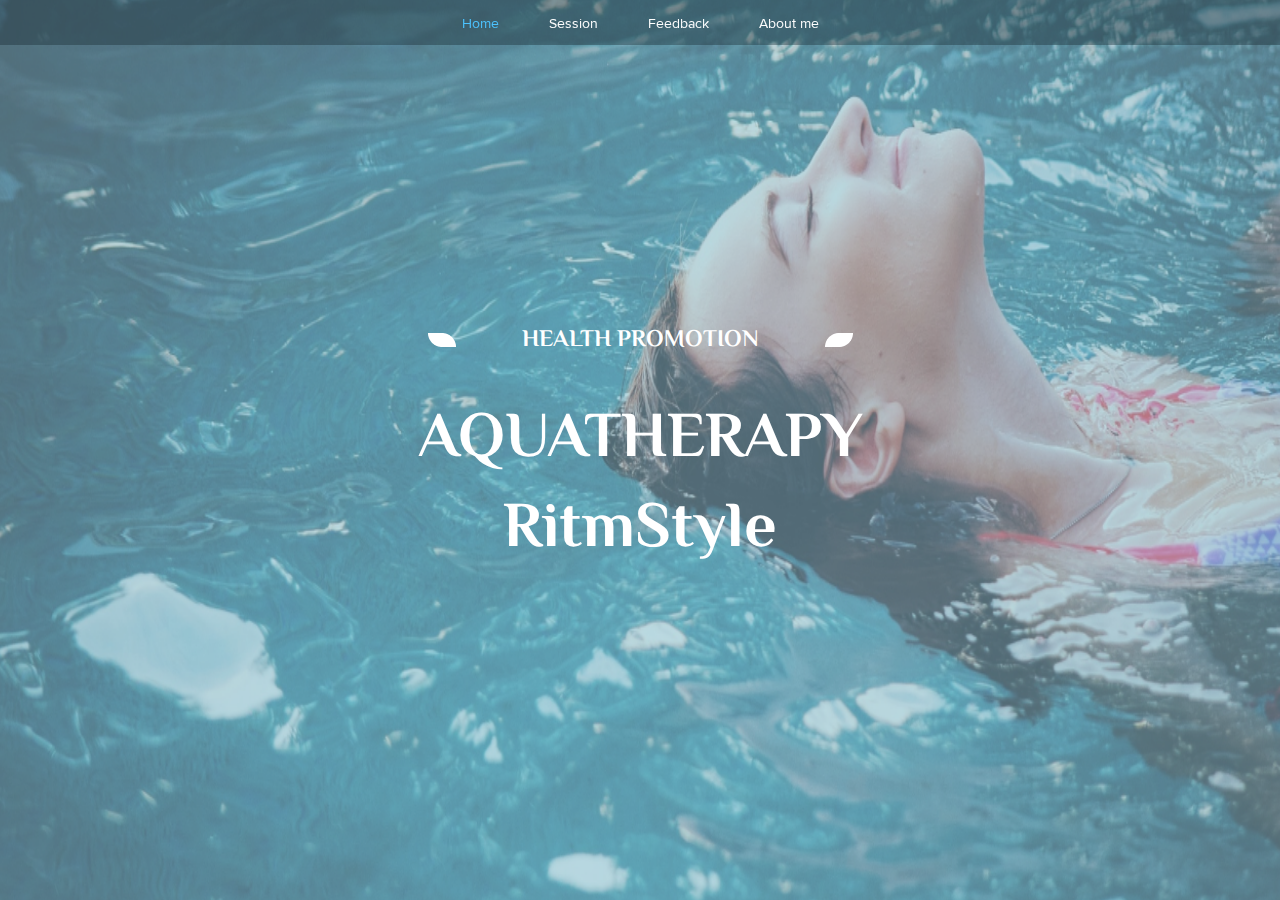
<file: index.html>
<!DOCTYPE html>
<html lang="en">

<head>
    <meta charset="UTF-8">
    <meta name="viewport" content="width=device-width, initial-scale=1.0">
    <title>Animation Preview</title>
    <link rel="stylesheet" href="./style/index.css" />
    <link rel="preconnect" href="https://fonts.googleapis.com">
    <link rel="preconnect" href="https://fonts.gstatic.com" crossorigin>
    <link href="https://fonts.googleapis.com/css2?family=El+Messiri:wght@400..700&display=swap" rel="stylesheet">
    <link rel="icon" href="./img/favicon.ico">
</head>

<body>
    <header>
        <ul class="header-list">
            <li><a id="headerLink" href="#main">Home</a></li>
            <li><a id="headerLink" href="#session">Session</a></li>
            <li><a id="headerLink" href="#feedback">Feedback</a></li>
            <li><a id="headerLink" href="#about">About me</a></li>
        </ul>
    </header>

    <div class="main show">
        <div class="content animation-container">
            <div data-moveContainer class="main-content dFlex-column_center">
                <img data-move src="./img/top_bg.png" class="main-content_bg" alt="">
                <div data-move class="dFlex-column_center">
                    <div class="main-content_text_container dFlex">
                        <img src="./img/left_title.png" alt="">
                        <h1 class="main-content_text_title MessiriHight">HEALTH PROMOTION</h1>
                        <img src="./img/right_titile.png" alt="">
                    </div>
                    <div>
                        <h2 class="main-content_text_subtitle MessiriHight"> AQUATHERAPY
                            RitmStyle</h2>
                    </div>
                </div>
            </div>
        </div>
    </div>
    <div class="session hidden">
        <div data-move="" class="content">
            <div class=" dFlex session-text_container ">
                <img src="./img/left_session.png" alt="">
                <h2 class="MessiriHight">Sessions RitmStyle</h2>
                <img src="./img/right_session.png" alt="">
            </div>
            <div class="session-cardList dFlex">
                <div data-rotateContainer class="animation-container">
                    <div data-rotate class=" session-cardItem hidden ">
                        <img src="./img/card_bg.png" alt="">
                        <h3 class="MessiriHight">Standard RitmStyle</h3>
                    </div>
                </div>
                <div data-rotateContainer class="animation-container">
                    <div data-rotate class="session-cardItem hidden">
                        <img src="./img/card_bg.png" alt="">
                        <h3>RitmStyle for family</h3>
                    </div>
                </div>
            </div>
        </div>
    </div>
    <div data-moveContainer class="feedback hidden">
        <div class="content">
            <div class="animation-container">
                <div data-move class="feedback_title">
                    <img src="./img/left_session.png" alt="">
                    <h2 class="MessiriHight">Feedback</h2>
                    <img src="./img/right_session.png" alt="">
                </div>
            </div>

            <ul data-roundaboutContainer class="feedback-roundabout_container">
                <li data-roundabout class="feedback-roundabout_item">
                    <h3 class="feedback-roundabout_item-title">Kira Ivanova</h3>
                    <p class="feedback-roundabout_item-text">Lorem ipsum dolor sit amet, consectetur adipiscing elit.
                        Netus diam risus morbi nulla dictum.
                        Urna mi orci gravida
                        placerat amet, eu, aliquet facilisis aliquet. Dolor praesent nam ornare fringilla enim nibh
                        donec sit imperdiet. Amet,
                        diam duis eu sit et. Volutpat vestibulum a lectus sed blandit.
                        Venenatis urna mattis eu enim molestie iaculis et aliquet. Velit in pellentesque vestibulum
                        phasellus orci. Fermentum
                        sed phasellus aliquam nulla non aenean. Quisque id nunc, mauris potenti a massa. Fermentum at
                        elit, convallis leo dolor
                        aliquet id elementum. Ullamcorper sociis et cum bibendum in egestas. Diam, urna, sed tempus
                        mollis aliquam elit.
                        Facilisi nam nulla pulvinar mauris vel lacinia venenatis.</p>
                </li>
                <li data-roundabout class="feedback-roundabout_item ">
                    <h3 class="feedback-roundabout_item-title">Kira Ivanova</h3>
                    <p class="feedback-roundabout_item-text">Lorem ipsum dolor sit amet, consectetur adipiscing elit.
                        Netus diam risus morbi nulla dictum.
                        Urna mi orci
                        gravida
                        placerat amet, eu, aliquet facilisis aliquet. Dolor praesent nam ornare fringilla enim nibh
                        donec sit imperdiet.
                        Amet,
                        diam duis eu sit et. Volutpat vestibulum a lectus sed blandit.
                        Venenatis urna mattis eu enim molestie iaculis et aliquet. Velit in pellentesque vestibulum
                        phasellus orci.
                        Fermentum
                        sed phasellus aliquam nulla non aenean. Quisque id nunc, mauris potenti a massa. Fermentum at
                        elit, convallis
                        leo dolor
                        aliquet id elementum. Ullamcorper sociis et cum bibendum in egestas. Diam, urna, sed tempus
                        mollis aliquam elit.
                        Facilisi nam nulla pulvinar mauris vel lacinia venenatis.</p>
                </li>
                <li data-roundabout class="feedback-roundabout_item">
                    <h3 class="feedback-roundabout_item-title">Kira Ivanova</h3>
                    <p class="feedback-roundabout_item-text">Lorem ipsum dolor sit amet, consectetur adipiscing elit.
                        Netus diam risus morbi nulla dictum.
                        Urna mi orci
                        gravida
                        placerat amet, eu, aliquet facilisis aliquet. Dolor praesent nam ornare fringilla enim nibh
                        donec sit imperdiet.
                        Amet,
                        diam duis eu sit et. Volutpat vestibulum a lectus sed blandit.
                        Venenatis urna mattis eu enim molestie iaculis et aliquet. Velit in pellentesque vestibulum
                        phasellus orci.
                        Fermentum
                        sed phasellus aliquam nulla non aenean. Quisque id nunc, mauris potenti a massa. Fermentum at
                        elit, convallis
                        leo dolor
                        aliquet id elementum. Ullamcorper sociis et cum bibendum in egestas. Diam, urna, sed tempus
                        mollis aliquam elit.
                        Facilisi nam nulla pulvinar mauris vel lacinia venenatis.</p>
                </li>
                <li data-roundabout class="feedback-roundabout_item">
                    <h3 class="feedback-roundabout_item-title">Kira Ivanova</h3>
                    <p class="feedback-roundabout_item-text">Lorem ipsum dolor sit amet, consectetur adipiscing elit.
                        Netus diam risus morbi nulla dictum.
                        Urna mi orci
                        gravida
                        placerat amet, eu, aliquet facilisis aliquet. Dolor praesent nam ornare fringilla enim nibh
                        donec sit imperdiet.
                        Amet,
                        diam duis eu sit et. Volutpat vestibulum a lectus sed blandit.
                        Venenatis urna mattis eu enim molestie iaculis et aliquet. Velit in pellentesque vestibulum
                        phasellus orci.
                        Fermentum
                        sed phasellus aliquam nulla non aenean. Quisque id nunc, mauris potenti a massa. Fermentum at
                        elit, convallis
                        leo dolor
                        aliquet id elementum. Ullamcorper sociis et cum bibendum in egestas. Diam, urna, sed tempus
                        mollis aliquam elit.
                        Facilisi nam nulla pulvinar mauris vel lacinia venenatis.</p>
                </li>

            </ul>
        </div>
    </div>
    <div class="about hidden">
        <div class="content"><div data-centerRotateContainer class="about-container animation-container">
            <div data-centerRotate class="about-container_item_text MessiriHight">
                <p>Hello, friend. My name is Dmitry, and this site is a mini-preview of a smaller part of the animations I can do. I
                    can
                    do
                    various kinds of transition animations, transformation animations, different kinds of illumination (and
                    everything
                    related to them) and so on. If you need some special animation for your website or app, I'd be happy to help
                    you.
                </p>
            </div>
            <div class="about-container_item_img"><img src="./img/iStock-840862716.jpg" alt=""></div></div>
            </div>
        </div>
    <script type="module" src="./script/main.js"></script>

</body>

</html>
</file>
<file: style/index.css>
@import url('./animation.css');
@import url('./main.css');
@import url('./session.css');
@import url('./feedback.css');
@import url('./header.css');
@font-face {
    font-family: 'Proxima Nova';
    src: url('/fonts/poxima_nova.ttf');
}
* {
    margin: 0;
    padding: 0;
    box-sizing: border-box;
}

body{
    background-color: rgba(22, 40, 49, 1);
}

li {
    list-style: none;
}

a {
    text-decoration: none;
}

header {
    position: fixed;
    width: 100%;
    height: 5vh;
    display: flex;
    align-items: center;
    justify-content: center;
    z-index: 10;
}

.container {
    width: 1300px;
    margin: 0 auto;
}

.MessiriHight {
    font-family: 'El Messiri';
    font-weight: 700;
    color: #Fff;
}

.dFlex {
    display: flex;
    align-items: center;
}

.dFlex-column_center {
    display: flex;
    flex-direction: column;
    align-items: center;
    justify-content: center;
}

.content {
    overflow: hidden;
    width: 100%;
    height: 100vh;
    display: flex;
    align-items: center;
    justify-content: center;
    flex-direction: column;
}

.main,
.session,
.feedback,
.about,
.price {
    height: 100vh;
}

.header-list {
    display: flex;
}










.about-container {
    display: flex;
    justify-content: center;
    align-items: center;

}
.about-container_item_text{
    border-radius: 5px;
    padding: 25px;
    border: 1px solid rgb(76, 195, 255) ;
    width: 40vw;
    height: 50vh;
    font-size: 30px;
        margin: 20px;
        transform: rotateY(7deg);
}
.about-container_item_img{
    width: 40vw;
    overflow: hidden;
        margin: 20px;
        border-radius: 5px;
        height: 470px;
        transform: rotateY(-7deg);
}
.about-container_item_img img{
    transform: scale(.7) translateY(-190px) translateX(-400px);
}
</file>
